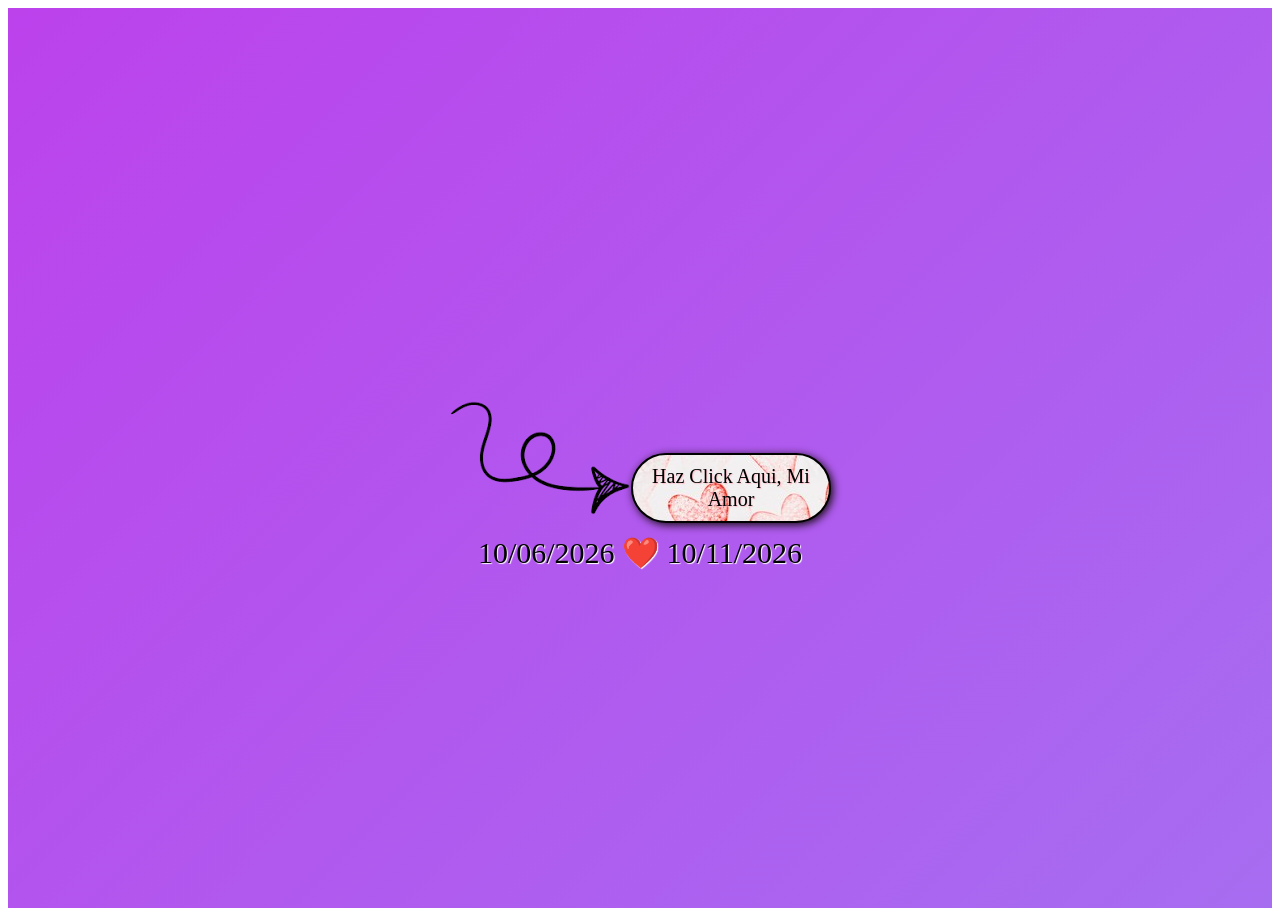
<file: index.html>
<!DOCTYPE html>
<html lang="en">
<head>
    <meta charset="UTF-8">
    <meta name="viewport" content="width=device-width, initial-scale=1.0">
    <link rel="stylesheet" href="style.css">
    <title>Para Mi Reina❤️</title>
</head>
<body>

    <div class="flecha-curva">
        
        <img class="click" src="images-removebg-preview.png" alt="">
        <button id="click-aqui">Haz Click Aqui, Mi Amor </button>
        <p>10/06/2026 ❤️ 10/11/2026</p>        
    </div>
    

    <script src="java.js"></script>
</body>
</html>
</file>
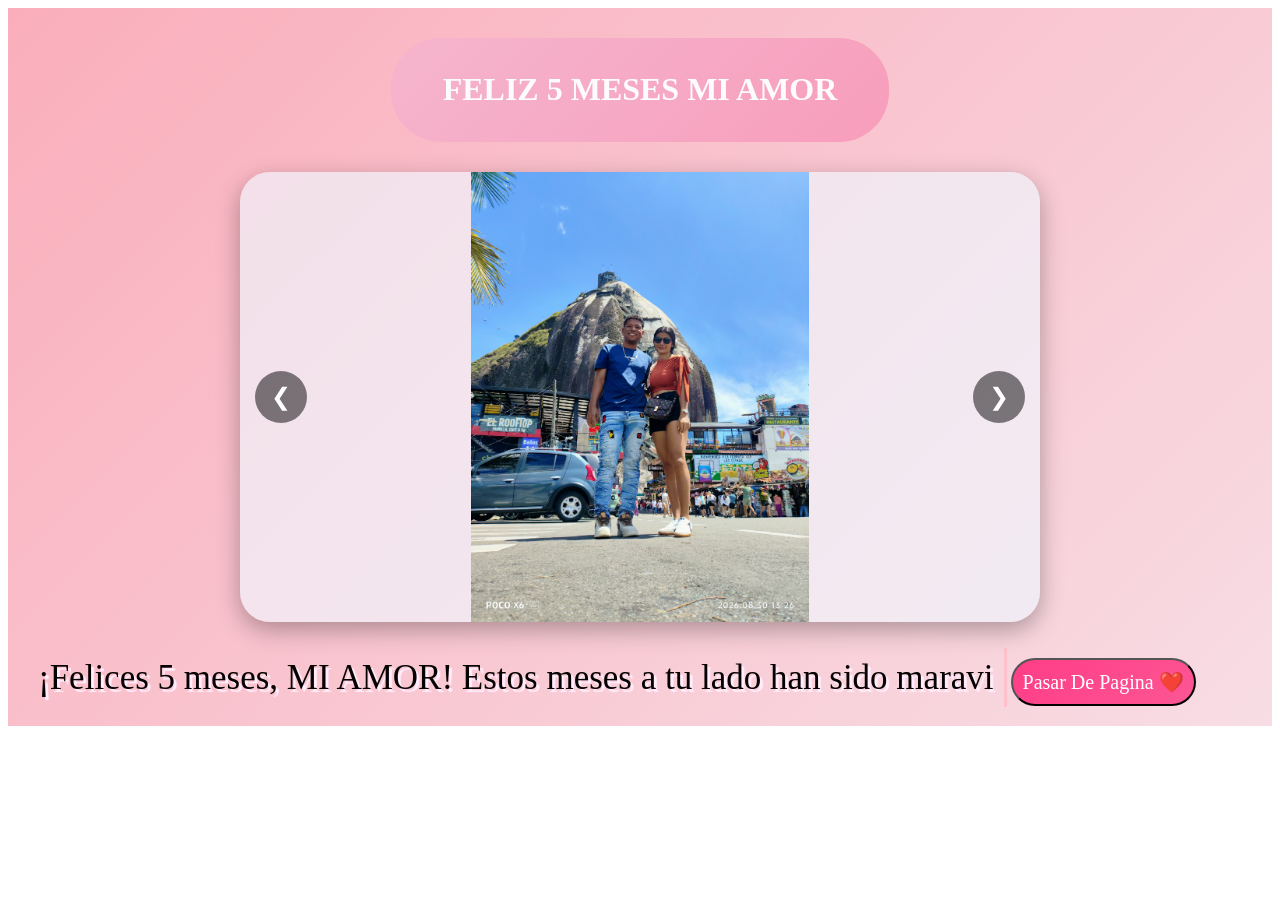
<file: pagina1.html>
<!DOCTYPE html>
<html lang="en">
<head>
    <meta charset="UTF-8">
    <meta name="viewport" content="width=device-width, initial-scale=1.0">
    <title>AMOR MIO ❤️</title>
    <link rel="stylesheet" href="pagina1.css">
</head>
<body>
    
    <div class="contenedor">

        <div class="titulo"><h1>FELIZ 5 MESES MI AMOR</h1></div>

      <div class="carrusel-contenedor">
          <!-- 1. Controles ocultos (Uno para cada una de tus 5 fotos) -->
        <input type="radio" name="carrusel" id="foto1" checked>
        <input type="radio" name="carrusel" id="foto2">
        <input type="radio" name="carrusel" id="foto3">
        <input type="radio" name="carrusel" id="foto4">
        <input type="radio" name="carrusel" id="foto5">

          <!-- Tu lista exacta de fotos -->
        <div class="carrusel-fotos" id="carruselFotos">
          <img src="1788910638066.jpg" alt="Foto 1">
          <img src="1788910639902.jpg" alt="Foto 2">
          <img src="1788910642142.jpg" alt="Foto 3">
          <img src="1788910643105.jpg" alt="Foto 4">
          <img src="IMG-20261005-WA0003.jpg" alt="Foto 5">
        </div>
  
          <!-- 2. Controles de navegación manual (Aparecen según la foto activa) -->
          <!-- Botones de Pasar para Foto 1 -->
        <div class="controles-grupo grupo-1">
          <label for="foto5" class="btn-carrusel btn-izq">❮</label>
          <label for="foto2" class="btn-carrusel btn-der">❯</label>
        </div>
  
          <!-- Botones de Pasar para Foto 2 -->
        <div class="controles-grupo grupo-2">
          <label for="foto1" class="btn-carrusel btn-izq">❮</label>
          <label for="foto3" class="btn-carrusel btn-der">❯</label>
        </div>

            <!-- Botones de Pasar para Foto 3 -->
        <div class="controles-grupo grupo-3">
          <label for="foto2" class="btn-carrusel btn-izq">❮</label>
          <label for="foto4" class="btn-carrusel btn-der">❯</label>
        </div>

            <!-- Botones de Pasar para Foto 4 -->
        <div class="controles-grupo grupo-4">
          <label for="foto3" class="btn-carrusel btn-izq">❮</label>
          <label for="foto5" class="btn-carrusel btn-der">❯</label>
        </div>

            <!-- Botones de Pasar para Foto 5 -->
        <div class="controles-grupo grupo-5">
          <label for="foto4" class="btn-carrusel btn-izq">❮</label>
          <label for="foto1" class="btn-carrusel btn-der">❯</label>
        </div>

      </div>

      <div class="texto">
        <p class="texto_">¡Felices 5 meses, MI AMOR! Estos meses a tu lado han sido maravillosos. Aunque
           hemos pasado por discusiones, me quedo con el lado positivo: nos ayudan a entendernos y 
           confirman que nos amamos de verdad. Ver esto como una prueba nos demuestra lo comprometidos 
           que estamos y todo lo que somos capaces de superar juntos. Quizás este detalle parezca 
           sencillo y me encantaría darte algo más grande, pero te aseguro que va con todo mi amor y 
           la promesa de que vendrán tiempos mejores.
        </p>
      </div>
      
      <button id="parrafo">Pasar De Pagina ❤️</button>

    </div>    

 
  
    <script src="java.js" defer></script>
</body>
</html>
</file>
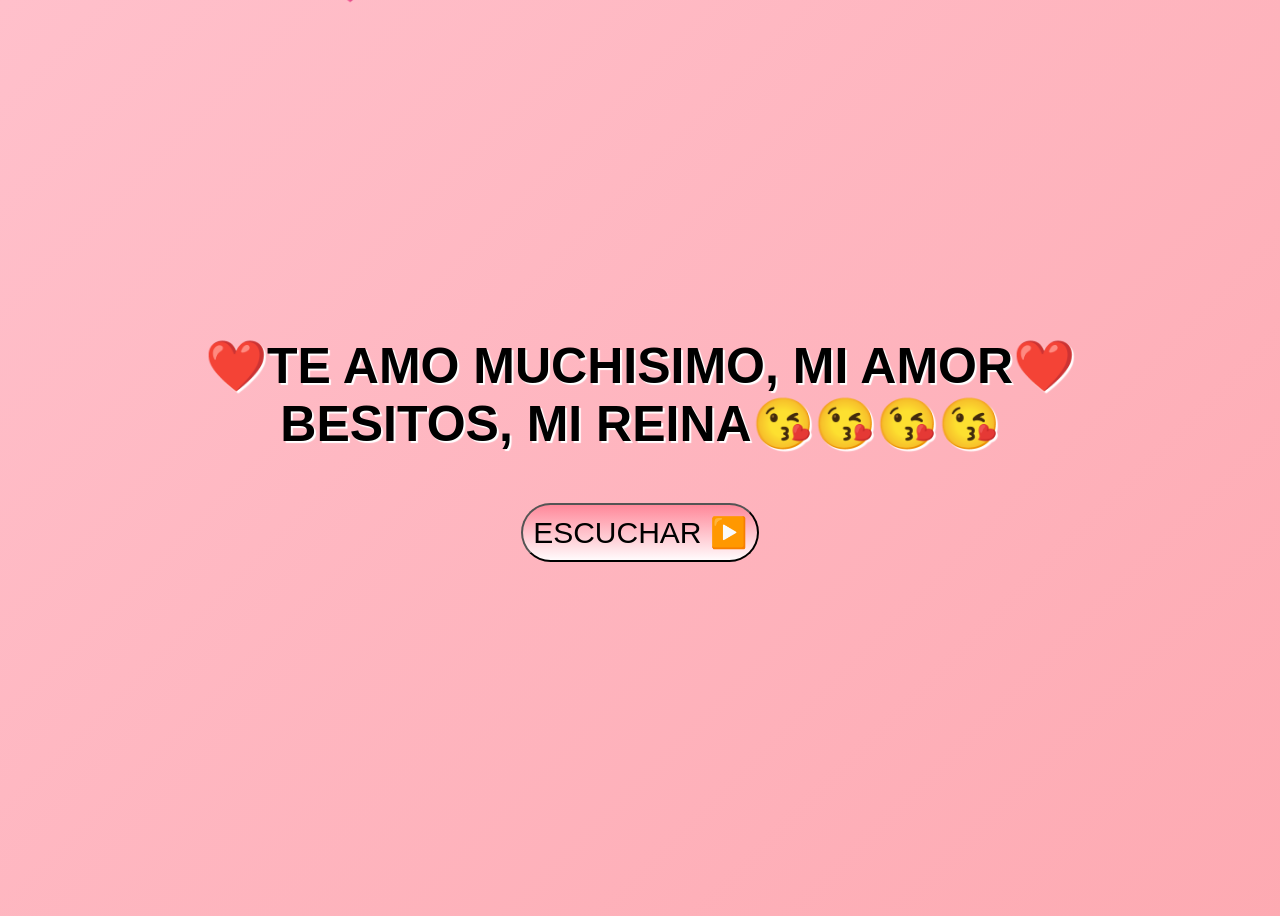
<file: pagina2.html>
<!DOCTYPE html>
<html lang="en">
<head>
    <meta charset="UTF-8">
    <meta name="viewport" content="width=device-width, initial-scale=1.0">
    <title>TE AMO ❤️</title>
<link rel="stylesheet" href="pagina2.css">
</head>
<body>
    <div>
    <h1>
        ❤️TE AMO MUCHISIMO, MI AMOR❤️ <br> BESITOS, MI REINA😘😘😘😘
    </h1>
    <div class="musica">
    <button id="musica">ESCUCHAR ▶️</button>

    </div>
</div>

<div class="lluvia-container">
    <div class="emoji">❤️</div>
    <div class="emoji">💖</div>
    <div class="emoji">💕</div>
    <div class="emoji">❤️</div>
    <div class="emoji">✨</div>
    <div class="emoji">🌸</div>
    <div class="emoji">💖</div>
    <div class="emoji">❤️</div>
    <div class="emoji">🥰</div>
  </div>
    <script src="menu.js"></script>
</body>
</html>
</file>
<file: style.css>
.flecha-curva {
  animation: flotar 2s infinite ease-in-out,
              cambiarFondo 0.9s ease infinite; /* Nombre, duración, bucle e interpolación */
  margin: 0%;
  justify-content: center;
  display: flex;
  align-items: center;
  min-height: 100vh;
  background: linear-gradient(-45deg,   rgba(62, 232, 255, 0.788), rgb(188, 66, 236));
    background-size: 400% 400%; 
}
@keyframes cambiarFondo {
  0% {
    background-position: 0% 50%;
  }
  50% {
    background-position: 100% 50%;
  }
  100% {
    background-position: 0% 50%;
  }
}


@keyframes flotar {
  0% { transform: translateY(0px); }
  50% { transform: translateY(-20px); } /* Sube 10px a la mitad del tiempo */
  100% { transform: translateY(0px); }
}




#click-aqui {
    position: relative;
    top: 30px;
    right: 20px;
    width: 200px;
    height: 70px;
    border-radius: 50px;
    box-shadow: 2px 2px 9px rgb(19, 11, 12);
    background-image: url(1000_F_273620242_EGmYZddPe9QUPw8YardUfE1CBeNWjugo.jpg);
    cursor: pointer;
    border: 2px solid rgb(0, 0, 0);
    font-family: cursive;
    text-shadow: 1px 1px 1px pink;
    font-size: 20px;
    
    /* 1. Transición suave para cuando presionas y cuando SUELTAS el clic */
    
    /* 2. Tu animación infinita */
    animation: pulso 1.5s ease-in-out infinite;
}

#click-aqui:active {
    /* 3. Pausamos el pulso, pero forzamos a la propiedad 'scale' a volver a 1 */
    animation-play-state: paused; 
    scale: 1; 
    
    /* 4. Encogemos el botón de forma limpia y controlada */
    transform: scale(0.9); 
}

@keyframes pulso {
  0% {
    scale: 1; /* Usamos la propiedad estándar independiente */
    box-shadow: 0 0 0 0 rgb(255, 255, 255);
  }
  70% {
    scale: 1.05; 
    box-shadow: 0 0 0 15px rgba(255, 255, 255, 0.678);
  }
  100% {
    scale: 1;
    box-shadow: 0 0 0 0 rgb(255, 255, 255);
  }
}




p{
    font-family: cursive;
    text-shadow: 1px 1px 1px rgb(255, 255, 255);
    position: absolute;
    bottom: 300px;
    font-size: 30px;
}
</file>
<file: pagina1.css>
.contenedor {
    padding: 20px;
  width: auto ;
  height: auto;
  /* El fondo debe ser más grande que el contenedor para poder moverlo */
  background: linear-gradient(-45deg, #f7dde6, rgb(252, 181, 193), #f7ecf2, rgb(250, 174, 187));
  background-size: 400% 400%;
  animation: cambiarFondo 5s ease infinite;
}

@keyframes cambiarFondo {
  0% {
    background-position: 0% 50%;
  }
  50% {
    background-position: 100% 50%;
  }
  100% {
    background-position: 0% 50%;
  }
}






.titulo {
    width: 450px;
    height: auto;
    padding: 12px 24px;
    color: rgb(253, 252, 253);
    border: none;
    border-radius: 50px;
    cursor: pointer;
    font-family: cursive;
    align-items: center;
    justify-content: center;
    display: grid;    
    margin: 10px auto;
    
    /* 1. Agregamos un tamaño de fondo grande para que el gradiente se pueda mover */
    background: linear-gradient(-45deg,   rgb(255, 87, 137), rgb(245, 181, 205));
    background-size: 400% 400%; 
    
    /* 2. COMBINAMOS AMBAS ANIMACIONES AQUÍ SEPARADAS POR COMA */
    animation: pulso 1.5s ease-in-out infinite, 
               fondo 3s ease infinite;
}


@keyframes pulso {
  0% {
    transform: scale(1);
    box-shadow: 0 0 0 0 rgba(255, 255, 255, 0.7);
  }
  70% {
    transform: scale(1.05);
    box-shadow: 0 0 0 15px rgb(249, 250, 250);
  }
  100% {
    transform: scale(1);
    box-shadow: 0 0 0 0 rgba(255, 252, 253, 0.719); /* Corregido para que el ciclo cierre suave */
  }
}

@keyframes fondo {
  0% {
    background-position: 0% 50%;
  }
  50% {
    background-position: 100% 50%;
  }
  100% {
    background-position: 0% 50%;
  }
}






 













.carrusel-contenedor {
  position: relative;
  width: auto;
  max-width: 800px; /* Puedes cambiar el tamaño máximo de tu carrusel aquí */
  margin: 30px auto;
  overflow: hidden; /* Esconde las fotos que no se están viendo */
  border-radius: 30px;
  box-shadow: 0 8px 24px rgba(0,0,0,0.3);
  background-color: rgba(240, 248, 255, 0.644);
    animation: pulso 1.5s ease-in-out infinite;

}@keyframes pulso {
  0% {
    scale: 1; /* Usamos la propiedad estándar independiente */
    box-shadow: 0 0 0 0 rgb(209, 68, 202);
  }
  70% {
    scale: 1.05; 
    box-shadow: 0 0 0 15px rgba(181, 154, 255, 0.678);
  }
  100% {
    scale: 1;
    box-shadow: 0 0 0 0 rgb(177, 51, 51);
  }
}

/* Escondemos los inputs de tipo radio */
input[type="radio"] {
  display: none;
}

/* La tira contenedora de las imágenes (5 fotos = 500% de ancho) */
.carrusel-fotos {
  display: flex;
  width: 500%; 
  transition: transform 0.6s cubic-bezier(0.4, 0, 0.2, 1); /* Movimiento fluido */
}

/* Forzamos a que tus 5 imágenes midan exactamente lo mismo y no se deformen */
.carrusel-fotos img {
  width: 20%; /* 100% dividido entre 5 fotos = 20% cada una */
  height: 450px; /* Altura fija para homogeneizar tus fotos */
  object-fit: contain; /* Recorta la imagen armónicamente para llenar el espacio */
  display: block;
}

/* Estilos base de los contenedores de botones */
.controles-grupo {
  position: absolute;
  top: 50%;
  transform: translateY(-50%);
  width: 100%;
  display: none; /* Escondidos por defecto */
  justify-content: space-between;
  padding: 0 15px;
  box-sizing: border-box;
  z-index: 10;
}

/* Tus estilos originales para los botones/labels de pasar */
.btn-carrusel {
  background-color: rgba(0, 0, 0, 0.5);
  color: white;
  font-size: 24px;
  padding: 12px 16px;
  cursor: pointer;
  border-radius: 50%;
  user-select: none;
  transition: background-color 0.3s, transform 0.1s;
}

.btn-carrusel:hover {
  background-color: rgba(0, 0, 0, 0.8);
}

.btn-carrusel:active {
  transform: scale(0.9); /* Pequeño efecto de hundido al hacer clic */
}


/* 🔥 LÓGICA DE MOVIMIENTO EN CSS PURO (5 PASOS) 🔥 */

/* Mover a Foto 1 (0%) */
#foto1:checked ~ .carrusel-fotos { transform: translateX(0%); }
#foto1:checked ~ .grupo-1 { display: flex; }

/* Mover a Foto 2 (-20%) */
#foto2:checked ~ .carrusel-fotos { transform: translateX(-20%); }
#foto2:checked ~ .grupo-2 { display: flex; }

/* Mover a Foto 3 (-40%) */
#foto3:checked ~ .carrusel-fotos { transform: translateX(-40%); }
#foto3:checked ~ .grupo-3 { display: flex; }

/* Mover a Foto 4 (-60%) */
#foto4:checked ~ .carrusel-fotos { transform: translateX(-60%); }
#foto4:checked ~ .grupo-4 { display: flex; }

/* Mover a Foto 5 (-80%) */
#foto5:checked ~ .carrusel-fotos { transform: translateX(-80%); }
#foto5:checked ~ .grupo-5 { display: flex; }









.texto {
    display: inline; /* 👈 Hace que el cursor rosa siga al texto incluso si baja de línea */
    padding: 10px;
    margin-top: 20px;
    color: rgb(7, 2, 2);
    
    /* Fuente y estilos visuales que elegiste */
    font-family: cursive;
    font-size: 35px; /* Dejado el tamaño grande original que tenías */
    line-height: 1.5; /* Espaciado vital para cuando el texto pase abajo */
    text-shadow: 3px 3px 1px rgb(255, 237, 253);
    
    /* Configuración del cursor parpadeante */
    border-right: 3px solid pink; 
    animation: parpadear-cursor 0.75s step-end infinite;
}

@keyframes parpadear-cursor {
  from, to { border-color: transparent; }
  50% { border-color: pink; }
}



#parrafo{
  color: white;
  border-radius: 30px;
  padding: 10px;
  cursor: pointer;
  font-size: 20px;
  font-family: cursive;
   background: linear-gradient(-45deg,   rgba(245, 147, 176, 0.795), rgb(255, 61, 135));
    background-size: 400% 400%; 
    
    /* 2. COMBINAMOS AMBAS ANIMACIONES AQUÍ SEPARADAS POR COMA */
    animation: pulso 1.5s ease-in-out infinite, 
               fondo 3s ease infinite;
}
@keyframes pulso {
  0% {
    transform: scale(1);
    box-shadow: 0 0 0 0 rgba(255, 255, 255, 0.7);
  }
  70% {
    transform: scale(1.05);
    box-shadow: 0 0 0 15px rgb(249, 250, 250);
  }
  100% {
    transform: scale(1);
    box-shadow: 0 0 0 0 rgba(255, 252, 253, 0.719); /* Corregido para que el ciclo cierre suave */
  }
}
</file>
<file: pagina2.css>
body{
    background: linear-gradient(-45deg,   rgba(247, 63, 63, 0.788), pink);
    background-size: 400% 400%; 
    animation: cambiarFondo 1.9s ease infinite;
    display: flex;
    align-items: center;
    justify-content: center;
    min-height: 100vh;
}
@keyframes cambiarFondo {
  0% {
    background-position: 0% 50%;
  }
  50% {
    background-position: 100% 50%;
  }
  100% {
    background-position: 0% 50%;
  }

}





h1{
    text-align: center;  
    font-family: 'Trebuchet MS', 'Lucida Sans Unicode', 'Lucida Grande', 'Lucida Sans', Arial, sans-serif;
    font-size: 50px;
    text-shadow: 2px 2px 1px  white;
}

#musica{
    font-size: 30px;
    animation: flotar 2s infinite ease-in-out,
    pulso 1.5s ease-in-out infinite;
    top: 40px;   
    border-radius: 50px;
    padding: 10px;
    background:linear-gradient(rgba(255, 121, 141, 0.747), rgb(255, 251, 252)) ;
    cursor: pointer;

}
.musica{
  display: flex;
  justify-content: center;
  margin: 50px;
}

@keyframes flotar {
  0% { transform: translateY(0px); }
  50% { transform: translateY(-20px); } /* Sube 10px a la mitad del tiempo */
  100% { transform: translateY(0px); }
}
@keyframes pulso {
  0% {
    scale: 1; /* Usamos la propiedad estándar independiente */
    box-shadow: 0 0 0 0 rgb(255, 255, 255);
  }
  70% {
    scale: 1.05; 
    box-shadow: 0 0 0 15px rgba(255, 255, 255, 0.678);
  }
  100% {
    scale: 1;
    box-shadow: 0 0 0 0 rgb(255, 255, 255);
  }
}



















.lluvia-container {
      position: fixed;
      top: 0;
      left: 0;
      width: 100%;
      height: 100%;
      pointer-events: none; /* Permite hacer clic a través de los emojis */
    }

    /* Estilo base para cada emoji */
    .emoji {
      position: absolute;
      top: -50px; /* Empiezan justo arriba de la pantalla */
      font-size: 2rem;
      user-select: none;
      animation: caer linear infinite;
    }

    @keyframes caer {
      0% {
        transform: translateY(0) rotate(0deg);
        opacity: 0;
      }
      10% {
        opacity: 1; /* Aparecen suavemente al inicio */
      }
      90% {
        opacity: 1;
      }
      100% {
        transform: translateY(105vh) rotate(360deg); /* Caen hasta el final y rotan */
        opacity: 0; /* Se desvanecen al salir */
      }
    }

    /* Personalización de posición, velocidad y retraso para cada emoji */
    .emoji:nth-child(1) { left: 10%; animation-duration: 5s; animation-delay: 0s; }
    .emoji:nth-child(2) { left: 25%; animation-duration: 6s; animation-delay: 1s; font-size: 3rem; }
    .emoji:nth-child(3) { left: 40%; animation-duration: 4s; animation-delay: 2s; }
    .emoji:nth-child(4) { left: 55%; animation-duration: 7s; animation-delay: 0.5s; font-size: 1.5rem; }
    .emoji:nth-child(5) { left: 70%; animation-duration: 5s; animation-delay: 3s; }
    .emoji:nth-child(6) { left: 85%; animation-duration: 6s; animation-delay: 1.5s; }
    .emoji:nth-child(7) { left: 15%; animation-duration: 4.5s; animation-delay: 4s; }
    .emoji:nth-child(8) { left: 45%; animation-duration: 5.5s; animation-delay: 2.5s; }
    .emoji:nth-child(9) { left: 75%; animation-duration: 6.5s; animation-delay: 3.5s; }
</file>
